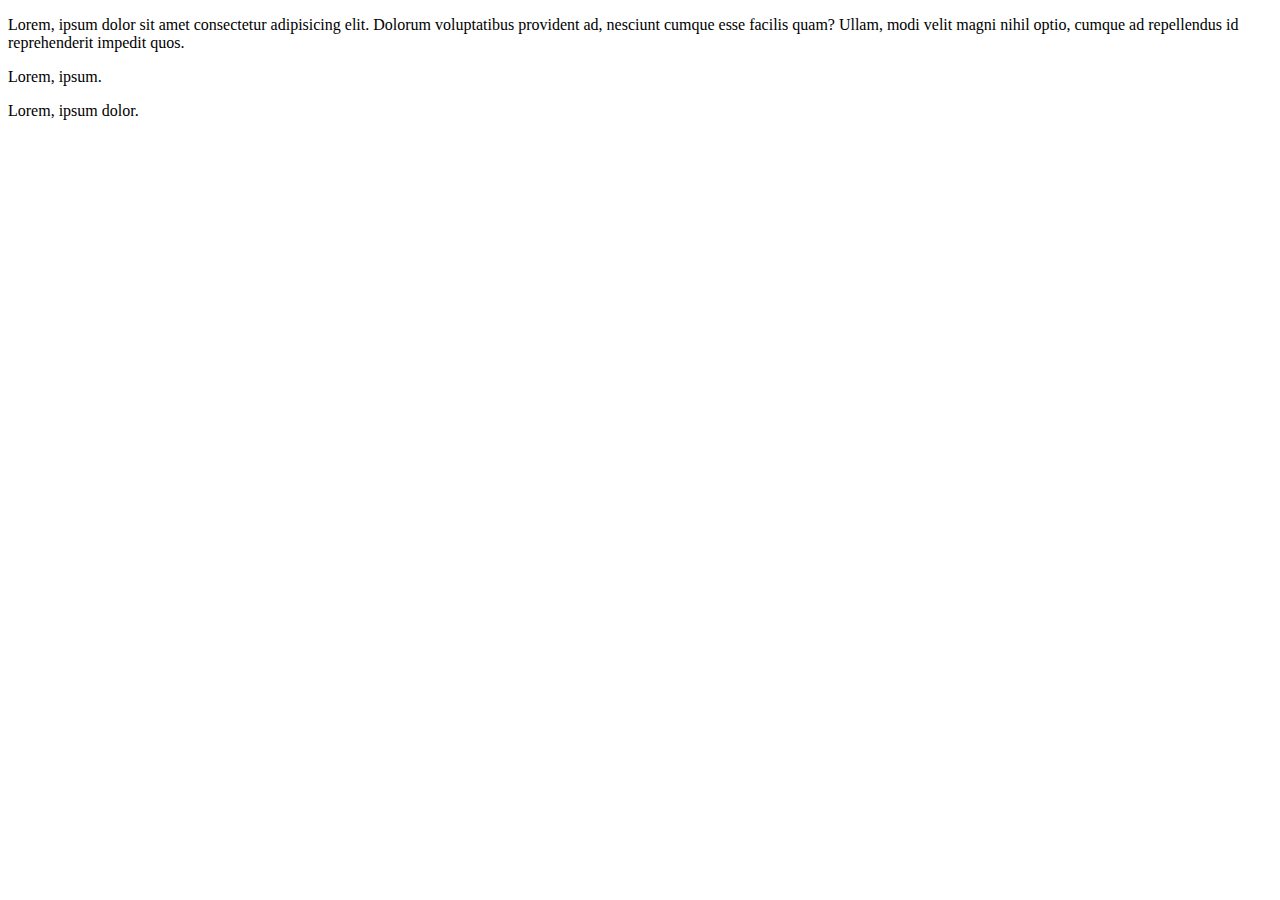
<file: clase-1/index.html>
<!DOCTYPE html>
<html lang="en">
<head>
    <meta charset="UTF-8">
    <meta http-equiv="X-UA-Compatible" content="IE=edge">
    <meta name="viewport" content="width=device-width, initial-scale=1.0">
    <title>Document</title>
</head>
<body>
    <p>Lorem, ipsum dolor sit amet consectetur adipisicing elit. Dolorum voluptatibus provident ad, nesciunt cumque esse facilis quam? Ullam, modi velit magni nihil optio, cumque ad repellendus id reprehenderit impedit quos.</p>
    <p>Lorem, ipsum.</p>
    <p>Lorem, ipsum dolor.</p>
    <script src="script.js"></script>
</body>
</html>
</file>
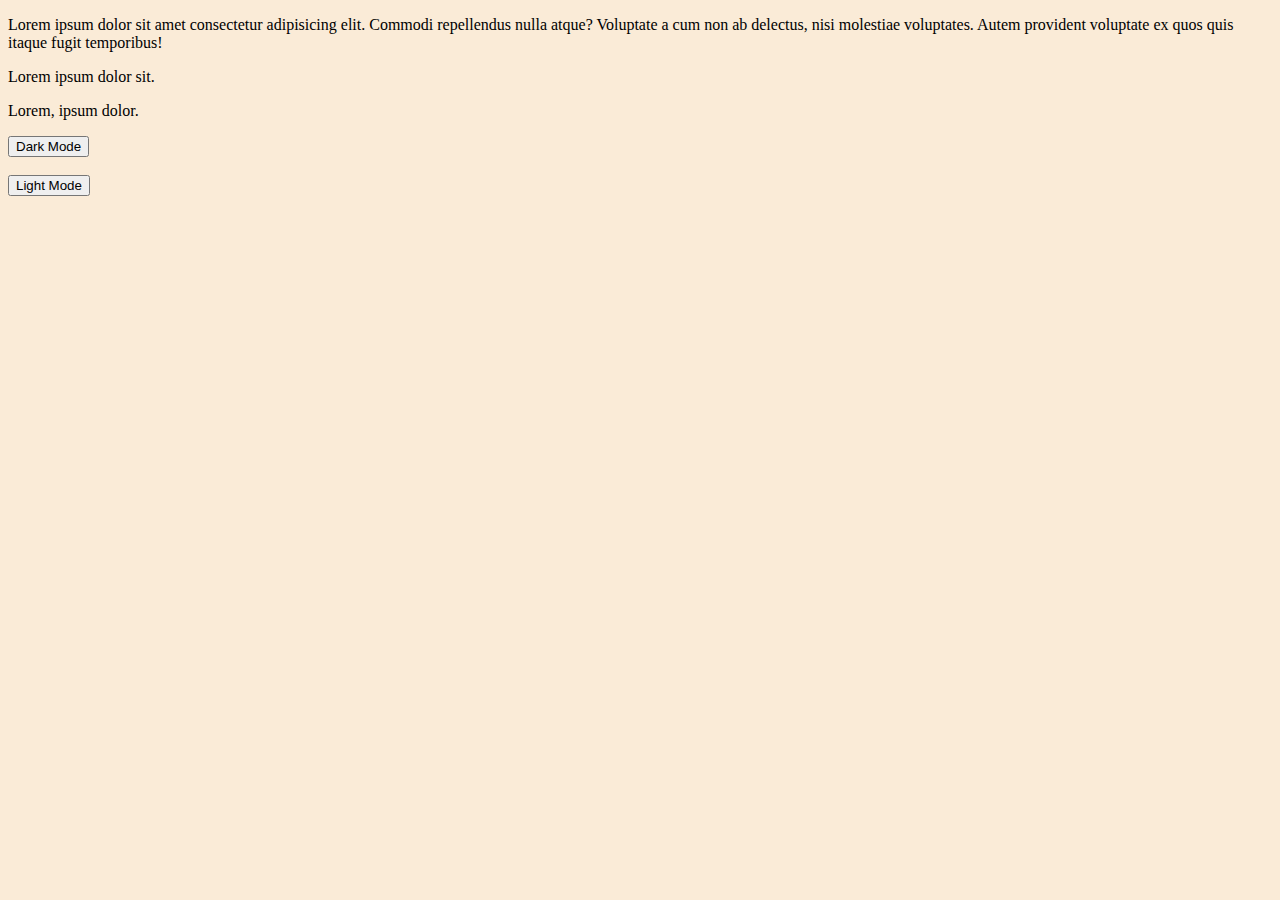
<file: clase-10/index.html>
<!DOCTYPE html>
<html lang="en">
<head>
    <meta charset="UTF-8">
    <meta http-equiv="X-UA-Compatible" content="IE=edge">
    <meta name="viewport" content="width=device-width, initial-scale=1.0">
    <title>Document</title>
    <!-- CSS only -->
<link href="https://cdn.jsdelivr.net/npm/bootstrap@5.2.0-beta1/dist/css/bootstrap.min.css" rel="stylesheet" integrity="sha384-0evHe/X+R7YkIZDRvuzKMRqM+OrBnVFBL6DOitfPri4tjfHxaWutUpFmBp4vmVor" crossorigin="anonymous">
<link rel="stylesheet" href="styles.css">
</head>
<body>
    <p>Lorem ipsum dolor sit amet consectetur adipisicing elit. Commodi repellendus nulla atque? Voluptate a cum non ab delectus, nisi molestiae voluptates. Autem provident voluptate ex quos quis itaque fugit temporibus!</p>
    <p>Lorem ipsum dolor sit.</p>
    <p>Lorem, ipsum dolor.</p>
    <button id="botonDarkMode" class="btn btn-dark">Dark Mode</button><br><br>
    <button id="botonLightMode" class="btn btn-light">Light Mode</button>
    <script src="script.js"></script>
</body>
</html>
</file>
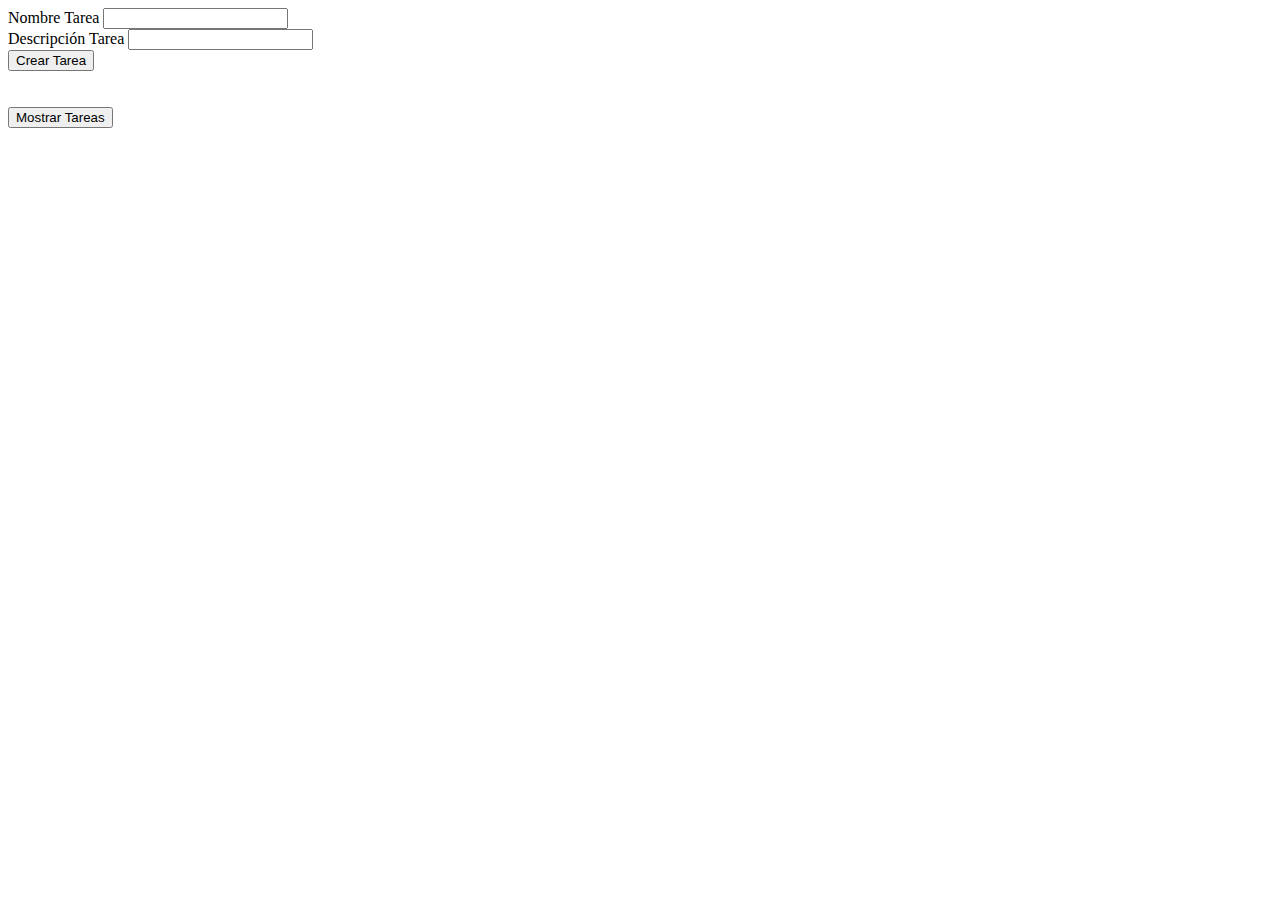
<file: clase-11/index.html>
<!DOCTYPE html>
<html lang="en">
<head>
    <meta charset="UTF-8">
    <meta http-equiv="X-UA-Compatible" content="IE=edge">
    <meta name="viewport" content="width=device-width, initial-scale=1.0">
    <title>Document</title>
    <link rel="stylesheet" href="https://bootswatch.com/5/sketchy/bootstrap.min.css">
</head>
<body>
    <div class="container">
        <form id="formTareas">
            <div class="mb-3">
              <label for="nombreTarea" class="form-label">Nombre Tarea</label>
              <input type="text" class="form-control" id="nombreTarea" name="nombre"> 
            </div>
            <div class="mb-3">
                <label for="descripcionTarea" class="form-label">Descripción Tarea</label>
                <input type="text" class="form-control" id="descripcionTarea" name="descripcion">
            </div>

            <button type="submit" class="btn btn-primary">Crear Tarea</button>
          </form>
    </div><br><br>
    <div class="container">
        <button id="botonTareas" class="btn btn-dark">Mostrar Tareas</button><br><br>
        <div id= "divTareas" class="row"></div>   
    </div>
    
    <script src="script.js"></script>
</body>
</html>
</file>
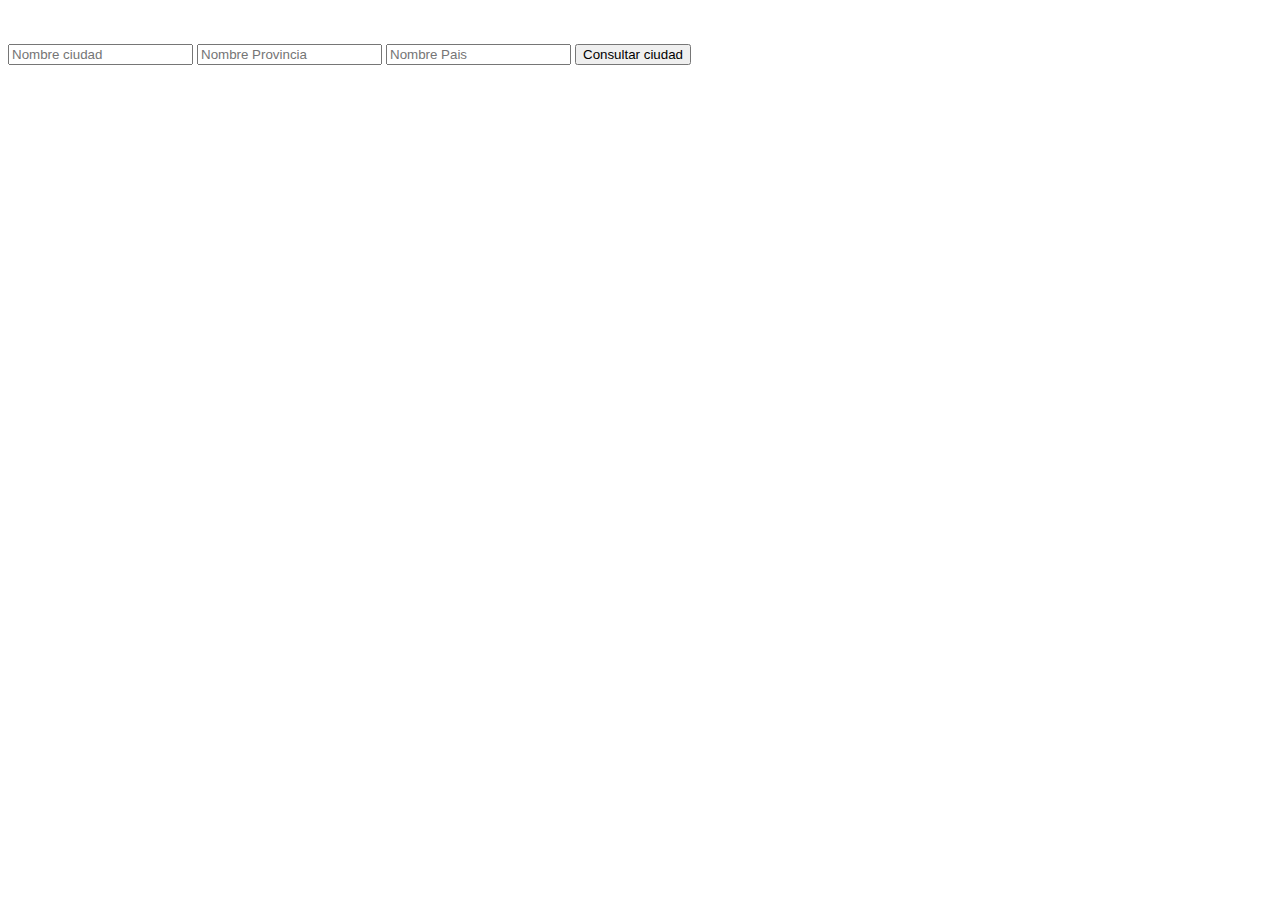
<file: clase-15/index.html>
<!DOCTYPE html>
<html lang="en">
<head>
    <meta charset="UTF-8">
    <meta http-equiv="X-UA-Compatible" content="IE=edge">
    <meta name="viewport" content="width=device-width, initial-scale=1.0">
    <title>Document</title>
</head>
<body>
    <div id="divDolar"></div><br><br>
    <form id="formClima">
        <input type="text" name="ciudad" placeholder="Nombre ciudad">
        <input type="text" name="provincia" placeholder="Nombre Provincia">
        <input type="text" name="pais" placeholder="Nombre Pais">
        <button type="submit">Consultar ciudad</button>
    </form>
    <div id="divClima"></div>
    <script src="script.js"></script>
</body>
</html>
</file>
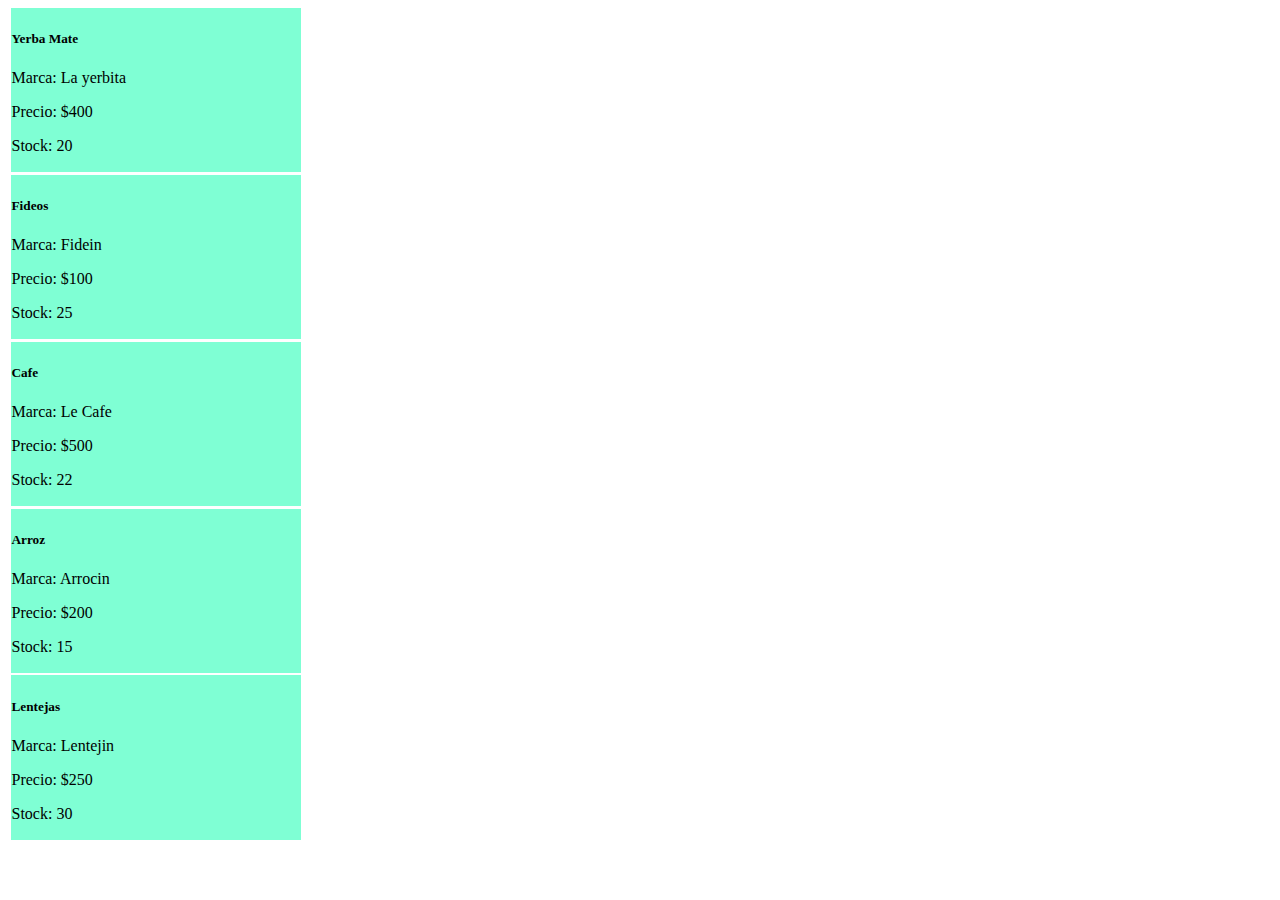
<file: clase-8/index.html>
<!DOCTYPE html>
<html lang="en">
<head>
    <meta charset="UTF-8">
    <meta http-equiv="X-UA-Compatible" content="IE=edge">
    <meta name="viewport" content="width=device-width, initial-scale=1.0">
    <title>Document</title>
    <!-- CSS only -->
    <link href="https://cdn.jsdelivr.net/npm/bootstrap@5.2.0-beta1/dist/css/bootstrap.min.css" rel="stylesheet" integrity="sha384-0evHe/X+R7YkIZDRvuzKMRqM+OrBnVFBL6DOitfPri4tjfHxaWutUpFmBp4vmVor" crossorigin="anonymous">
    <link rel="stylesheet" href="styles.css">
</head>
<body>
    <!--
 <div class="parrafos">
        <p id="parrafo1">Lorem, ipsum dolor.</p>
        <p id="parrafo2">Lorem, ipsum.</p>
        <p id="parrafo3">Lorem.</p>
    </div>
    <div class="parrafos">
        <p id="parrafo4">Lorem ipsum dolor sit.</p>
        <p>Lorem, ipsum dolor.</p>
    </div>
    -->
   <div id="productos" class="row"></div>
    <script src="script.js"></script>
</body>
</html>
</file>
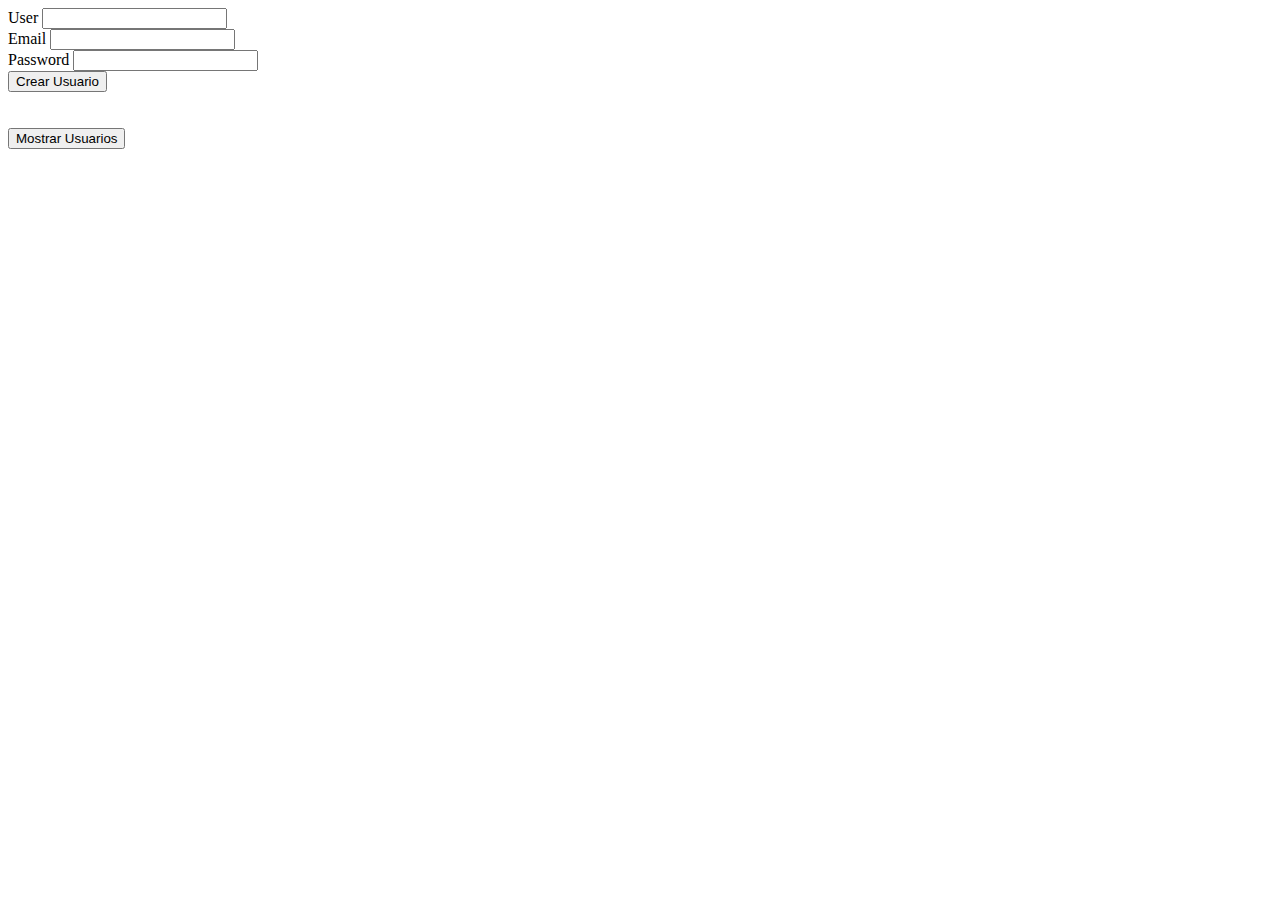
<file: clase-9/index.html>
<!DOCTYPE html>
<html lang="en">
<head>
    <meta charset="UTF-8">
    <meta http-equiv="X-UA-Compatible" content="IE=edge">
    <meta name="viewport" content="width=device-width, initial-scale=1.0">
    <title>Document</title>
    <!-- CSS only -->
    <link href="https://cdn.jsdelivr.net/npm/bootstrap@5.2.0-beta1/dist/css/bootstrap.min.css" rel="stylesheet" integrity="sha384-0evHe/X+R7YkIZDRvuzKMRqM+OrBnVFBL6DOitfPri4tjfHxaWutUpFmBp4vmVor" crossorigin="anonymous">
</head>
<body>
    <!--
        <button id="boton1">Generar evento</button>
        <input type="color" id="inputColor">
    
    <input type="text" id="input1">
    <button id="botonBusqueda">Buscar</button>-->
    <div class="container">
        <form id="idForm">
            <div class="mb-3">
                <label for="idUser" class="form-label">User</label>
                <input type="text" class="form-control" id="idUser">
              </div>
            <div class="mb-3">
              <label for="idEmail" class="form-label">Email</label>
              <input type="email" class="form-control" id="idEmail">
            </div>
            <div class="mb-3">
              <label for="idPassword" class="form-label">Password</label>
              <input type="password" class="form-control" id="idPassword">
            </div>
            
            <button type="submit" class="btn btn-primary">Crear Usuario</button>
          </form>
    </div><br><br>

    <div class="container">
        <button id="botonUsers" class="btn btn-dark">Mostrar Usuarios</button><br><br>
        <div id="divUsers" class="row"></div>
    </div>

    <!-- JavaScript Bundle with Popper -->
    <script src="https://cdn.jsdelivr.net/npm/bootstrap@5.2.0-beta1/dist/js/bootstrap.bundle.min.js" integrity="sha384-pprn3073KE6tl6bjs2QrFaJGz5/SUsLqktiwsUTF55Jfv3qYSDhgCecCxMW52nD2" crossorigin="anonymous"></script>
    <script src="script.js"></script>
</body>
</html>
</file>
<file: clase-10/styles.css>
body {
    background-color: antiquewhite;
    color:black;
    transition: ease 1s;
}

.darkMode {
    background-color: black;
    color:white;
}
</file>
<file: clase-8/styles.css>
.productos {
    background-color: aquamarine;
    margin:2.5px;
    padding: 1px;
    color:black;
}
</file>
